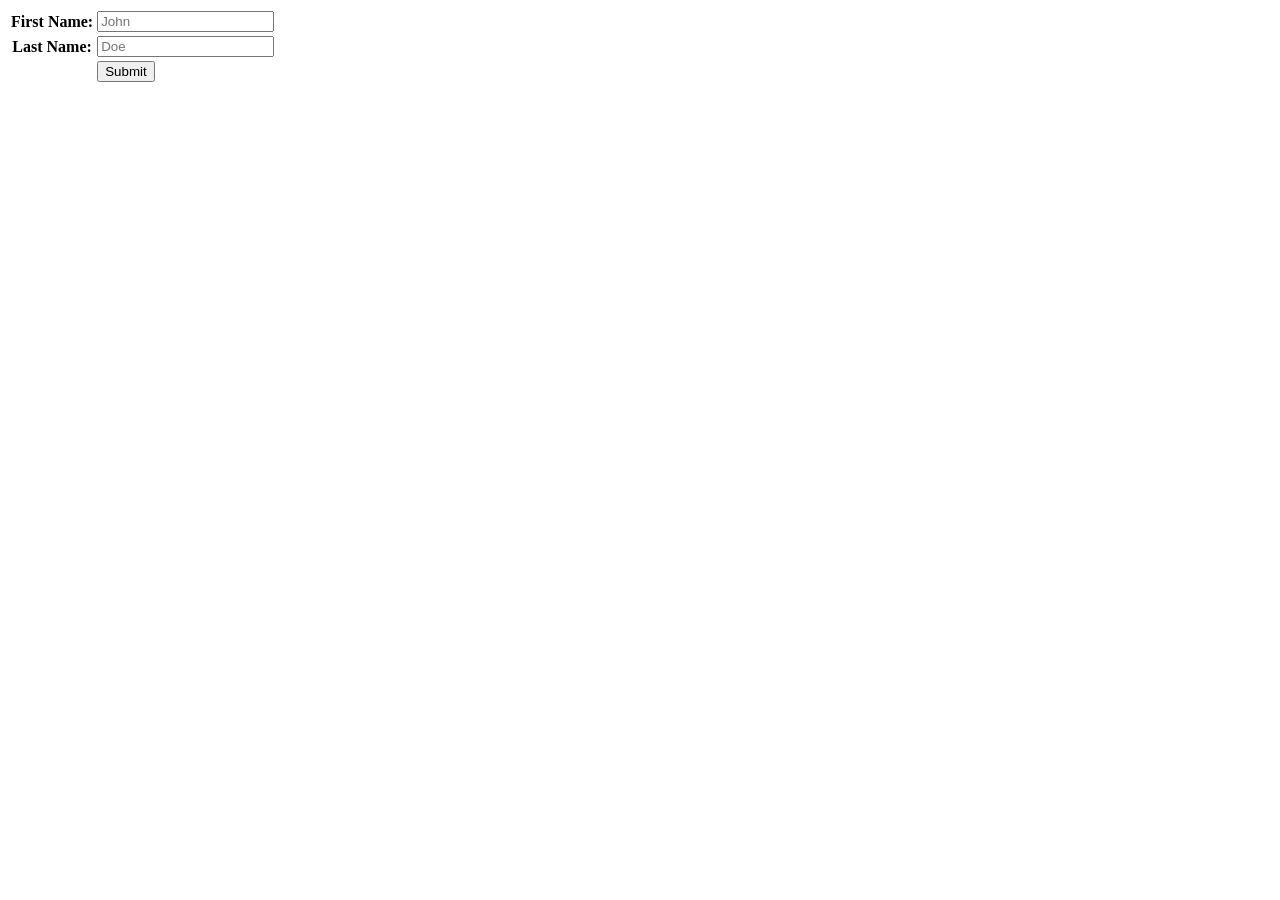
<file: Lab10/index.html>
<html>
    <head>
        <title>Lab 10</title>
    </head>
    <body>
        <form action="./save_data.php" method="post">
            <table>
                <tbody>
                    <tr>
                        <th scope="row">
                            <label for="fname">First Name:</label>
                        </th>
                        <td>
                            <input type="text" name="fname" placeholder="John"/>
                        </td>
                    </tr>
                    <tr>
                        <th scope="row">
                            <label for="lname">Last Name:</label>
                        </th>
                        <td>
                            <input type="text" name="lname" placeholder="Doe"/>
                        </td>
                    </tr>
                </tbody>
                <tfoot>
                    <tr>
                        <td></td>
                        <td>
                            <input type="submit" value="Submit">
                        </td>
                    </tr>
                </tfoot>
            </table>
        </form>
    </body>
</html>
</file>
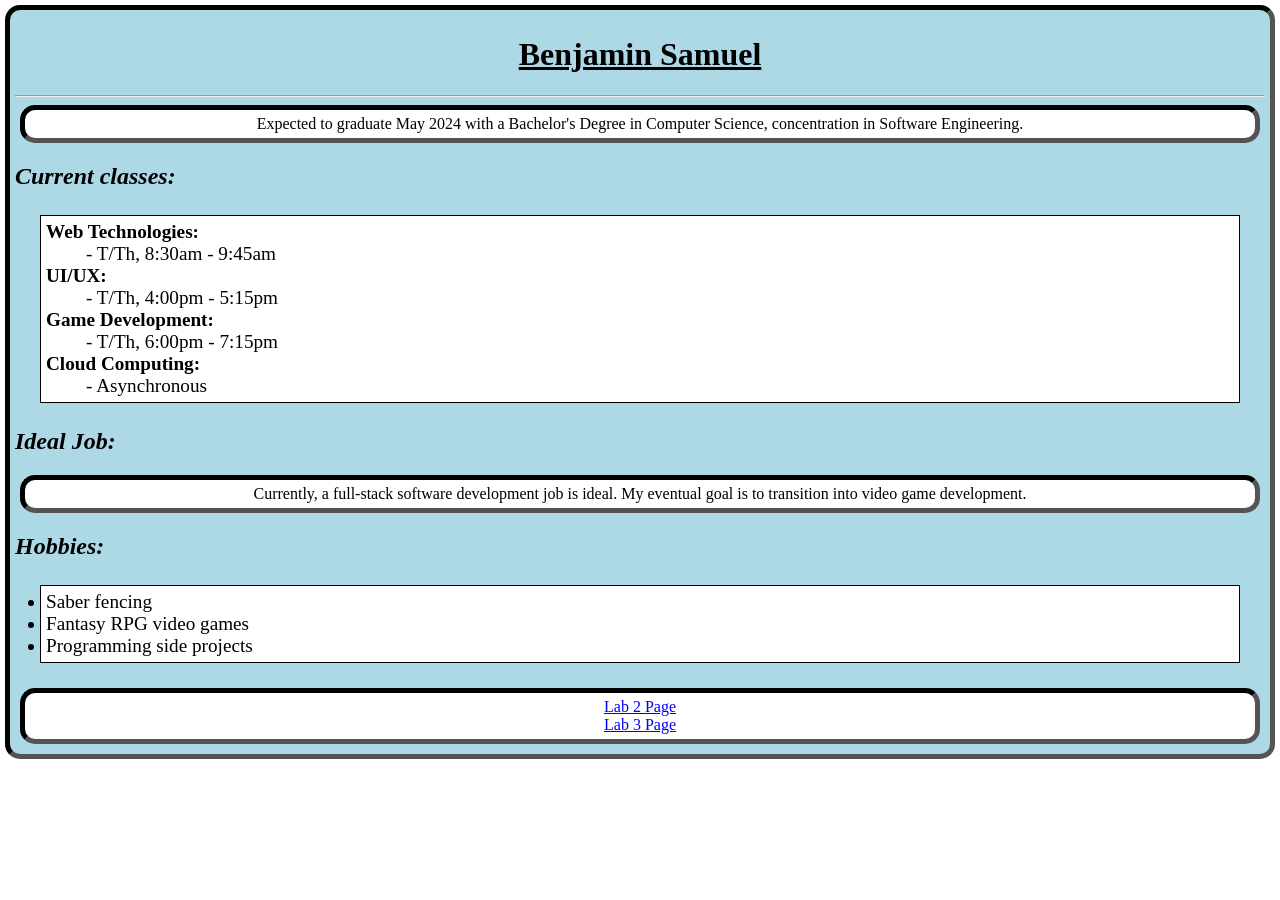
<file: Lab7/index.html>
<!DOCTYPE html>
<html id="index_html">
    <head id="index_head">
        <link id="index_css" href="./mystyle.css" type="text/css" rel="stylesheet"/>
        <title id="index_title">Ben Samuel - Lab 1</title>
    </head>
    <body id="index_body">
        <h1 id="index_h1Name">Benjamin Samuel</h1>
        <hr id="index_hrName"/>
        <p id="index_pDescription" class="p">Expected to graduate May 2024 with a Bachelor's Degree in Computer Science, concentration in Software Engineering.</p>
        <h2 id="index_h2Classes">Current classes:</h2>
        <dl id="index_dlClasses">
            <dt id="index_dlClasses-dt1">Web Technologies:</dt> <dd id="index_dlClasses-dd1">- T/Th, 8:30am - 9:45am</dd>
            <dt id="index_dlClasses-dt2">UI/UX:</dt>            <dd id="index_dlClasses-dd2">- T/Th, 4:00pm - 5:15pm</dd>
            <dt id="index_dlClasses-dt3">Game Development:</dt> <dd id="index_dlClasses-dd3">- T/Th, 6:00pm - 7:15pm</dd>
            <dt id="index_dlClasses-dt4">Cloud Computing:</dt>  <dd id="index_dlClasses-dd4">- Asynchronous</dd>
        </dl>
        <h2 id="index_h2Job">Ideal Job:</h2>
        <p id="index_pJob" class="p">
            Currently, a full-stack software development job is ideal. My eventual goal is to transition into video game development.
        </p>
        <h2 id="index_h2Hobbies">Hobbies:</h2>
        <ul id="index_ulHobbies">
            <li id="index_ulHobbies-li1">Saber fencing</li>
            <li id="index_ulHobbies-li2">Fantasy RPG video games</li>
            <li id="index_ulHobbies-li3">Programming side projects</li>
        </ul>
        <p id="index_pLinks" class="p">
            <a id="index_linkLab2" href="me.html">Lab 2 Page</a>
            <br />
            <a id="index_linkLab3" href="contact.html">Lab 3 Page</a>
        </p>
    </body>
</html>
</file>
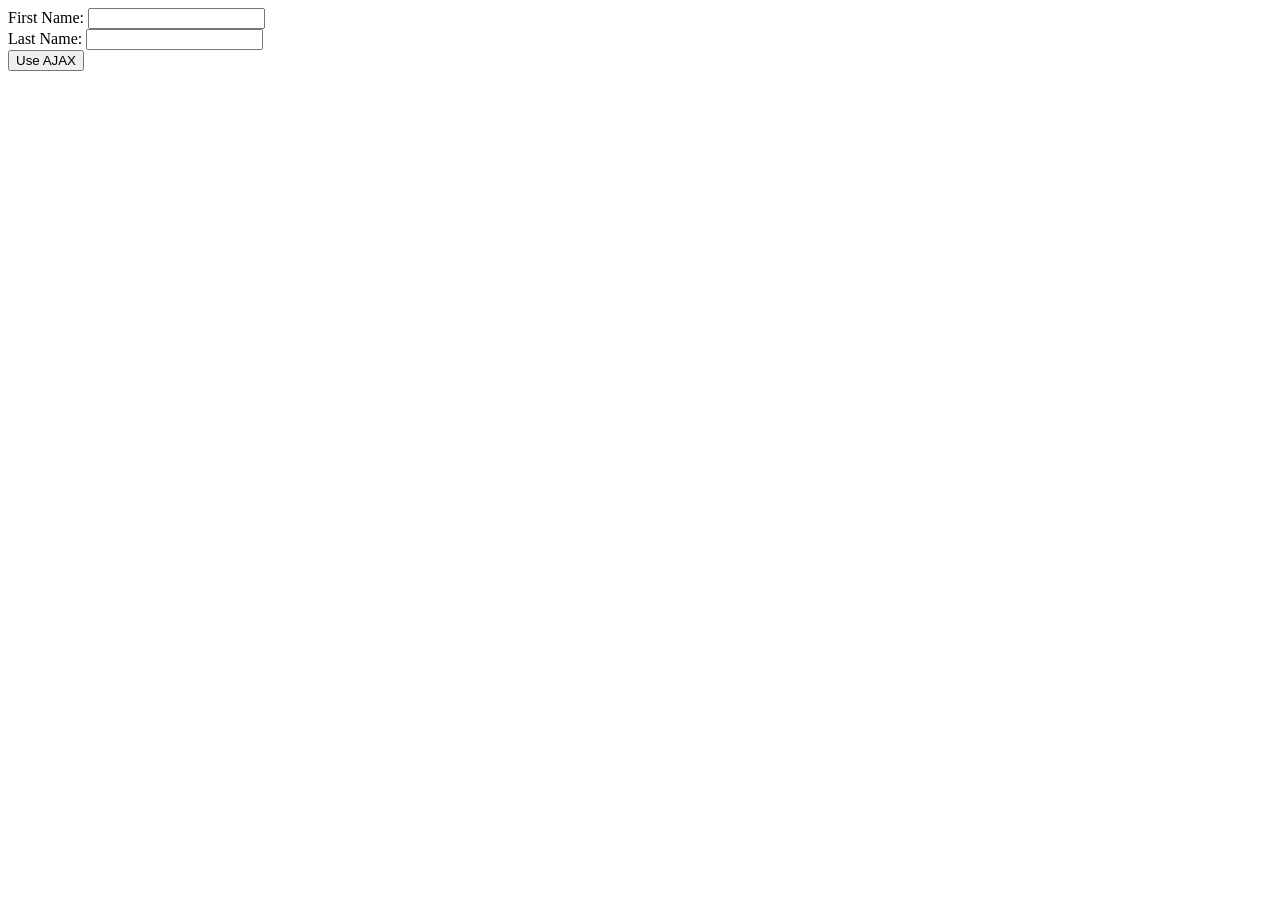
<file: Lab8/index.html>
<html>
    <head>
        <title>Dr. Richards Lab 8 Starter File</title>
        <script src="https://ajax.googleapis.com/ajax/libs/jquery/1.7.1/jquery.min.js" type="text/javascript"></script>
        <script src="lab8.js"></script>
    </head>
    <body>
        First Name: <input type="text" name="fname"><br>
        Last Name: <input type="text" name="lname"><br>
        <input type="button" id="ajaxCall" value="Use AJAX" onclick="getDataFromForm()">

        <p id="responseString"></p>

    </body>

</html>
</file>
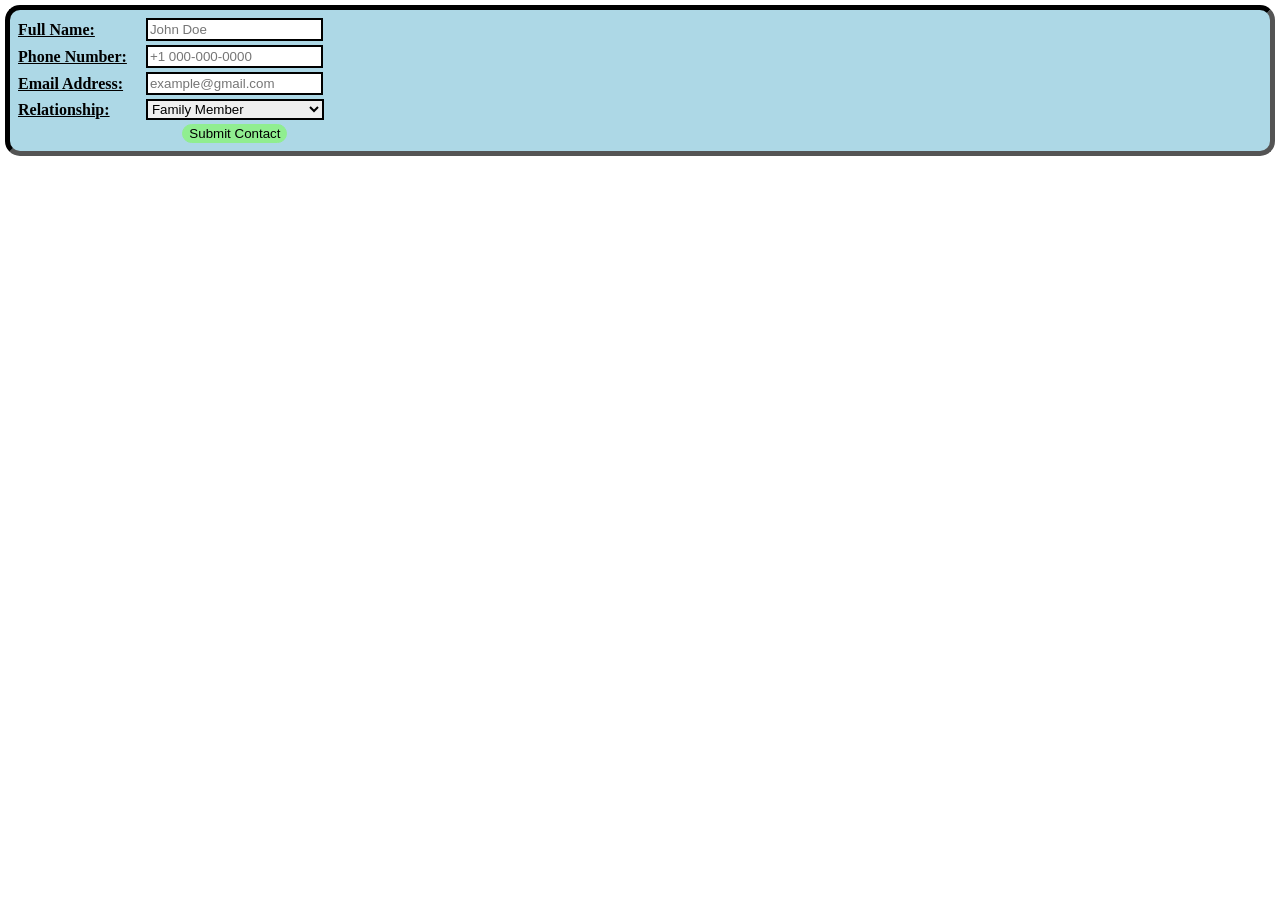
<file: Lab7/contact.html>
<!DOCTYPE html>
<html id="contact_html">
    <head id="contact_head">
        <link id="contact_css" href="./mystyle.css" type="text/css" rel="stylesheet"/>
        <title id="contact_title">Benjamin Samuel - Lab 3</title>
    </head>
    <body id="contact_body">
        <form id="contact_formContact" action="./save_contact.php" method="get">
            <table id="contact_tableContact">
                <tbody id="contact_tbodyContact">
                    <tr id="contact_rowName">
                        <th id="contact_rowName-head" scope="row">
                            <label id="contact_rowName-label" for="name">Full Name:</label>
                        </th>
                        <td id="contact_rowName-row">
                            <input id="contact_rowName-input" type="text" id="name" placeholder="John Doe"/>
                        </td>
                    </tr>
                    <tr id="contact_rowNumber">
                        <th id="contact_rowNumber-head" scope="row">
                            <label id="contact_rowNumber-label" for="number">Phone Number:</label>
                        </th>
                        <td id="contact_rowNumber-row">
                            <input id="contact_rowNumber-input" type="text" id="number" placeholder="+1 000-000-0000"/>
                        </td>
                    </tr>
                    <tr id="contact_rowEmail">
                        <th id="contact_rowEmail-head" scope="row">
                            <label id="contact_rowEmail-label" for="email">Email Address:</label>
                        </th>
                        <td id="contact_rowEmail-row">
                            <input id="contact_rowEmail-input" type="email" id="email" placeholder="example@gmail.com"/>
                        </td>
                    </tr>
                    <tr id="contact_rowRelation">
                        <th id="contact_rowRelation-head" scope="row">
                            <label id="contact_rowRelation-label" for="relationship">Relationship:</label>
                        </th>
                        <td id="contact_rowRelation-row">
                            <select id="contact_rowRelation-input" id="relationship">
                                <option id="contact_rowRelation-family" value="family">Family Member</option>
                                <option id="contact_rowRelation-SO" value="significant other">Significant Other</option>
                                <option id="contact_rowRelation-friend" value="friend">Friend</option>
                                <option id="contact_rowRelation-collegue" value="colleague">Colleague</option>
                            </select>
                        </td>
                    </tr>
                </tbody>
                <tfoot id="contact_tfootContact">
                    <tr id="contact_rowSubmit">
                        <td id="contact_rowSubmit-rowEmpty"></td>
                        <td id="contact_rowSubmit-rowSubmit">
                            <input id="contact_rowSubmit-input" type="submit" value="Submit Contact">
                        </td>
                    </tr>
                </tfoot>
            </table>
        </form>
    </body>
</html>
</file>
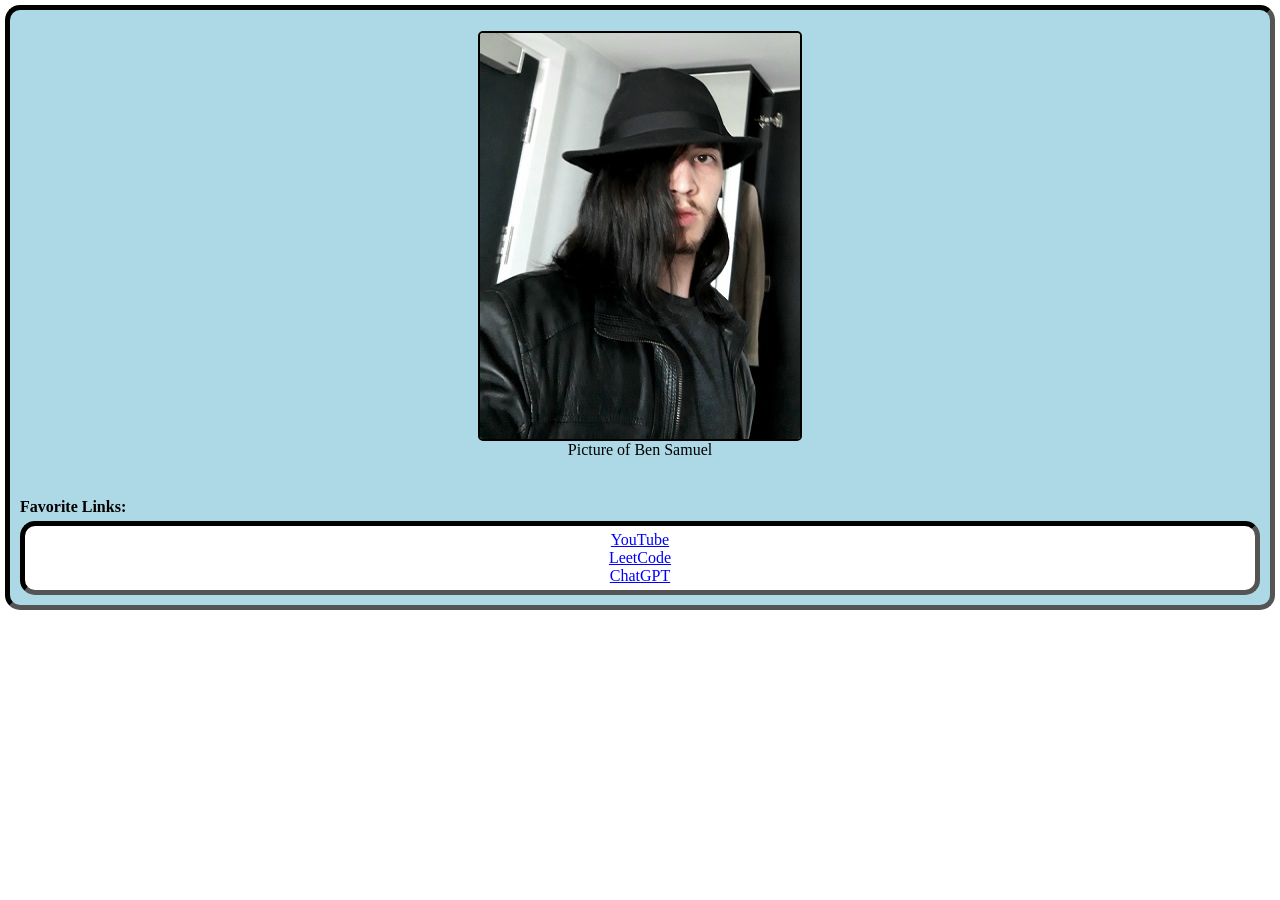
<file: Lab7/me.html>
<!DOCTYPE html>
<html id="me_html">
    <head id="me_head">
        <link id="me_css" href="./mystyle.css" type="text/css" rel="stylesheet"/>
        <title id="me_title">Ben Samuel - Lab 2</title>
    </head>
    <body id="me_body">
        <figure id="me_figureMe">
            <img id="me_imageMe" src="image.jpg" alt="Picture of Ben Samuel" title="Benjamin Samuel" height="426" width="320" />
            <figcaption id="me_captionMe>"> Picture of Ben Samuel </figcaption>
        </figure>
        <br id="me_brMe"/>
        <h4 id="me_h4Links">Favorite Links:</h4>
        <p id="me_pLinks" class="p">
            <a id="me_linkYT" href="https://youtube.com/">YouTube</a>
            <br />
            <a id="me_linkLC" href="https://leetcode.com">LeetCode</a>
            <br />
            <a id="me_linkGPT" href="https://chat.openai.com">ChatGPT</a>
        </p>
    </body>
</html>
</file>
<file: Lab7/mystyle.css>
html {
    background-color: white;
}

h1 {
    text-align: center;
    text-decoration: underline;
}

h2 {
    font-style: italic;
}

h4 {
    margin: 5px;
}

dl, ul {
    font-size: larger;
    background-color: white;
    margin: 25px;
    padding: 5px;
    border: 1px solid black;
}

dt {
    font-weight: bold;
}

.p {
    position: static;
    margin: 5px;
    padding: 5px;
    border: 5px inset black;
    border-radius: 15px;
    color:black;
    background-color: white;
    text-align: center;
    
}

figure {
    text-align: center;
}

#me_imageMe {
    height: 406px;
    width: 320px;
    opacity: 100%;
    display: block;
    margin: 0px auto;
    border: 2px solid;
    border-radius: 5px;
}

body {
    background-color: lightblue;
    padding: 5px;
    margin: 5px;
    border: 5px inset black;
    border-radius: 15px;
}

a:link {
    color: blue;
}

a:hover {
    color: gray;
}

a:visited {
    color: red;
}

#contact_rowName-label, 
#contact_rowNumber-label, 
#contact_rowEmail-label, 
#contact_rowRelation-label {
    float: left;
    text-decoration: underline;
}

#contact_rowName-input, 
#contact_rowNumber-input, 
#contact_rowEmail-input{
    padding: 2px;
    margin: 0px 15px;
    border: 2px solid;
}

#contact_rowRelation-input{
    margin: 0px 15px;
    width: 178px;
    border: 2px solid;
}

#contact_rowSubmit-input {
    background-color: lightgreen;
    border: 1px solid lightgreen;
    border-radius: 15px;
    display: block;
    margin: auto;
}
</file>
